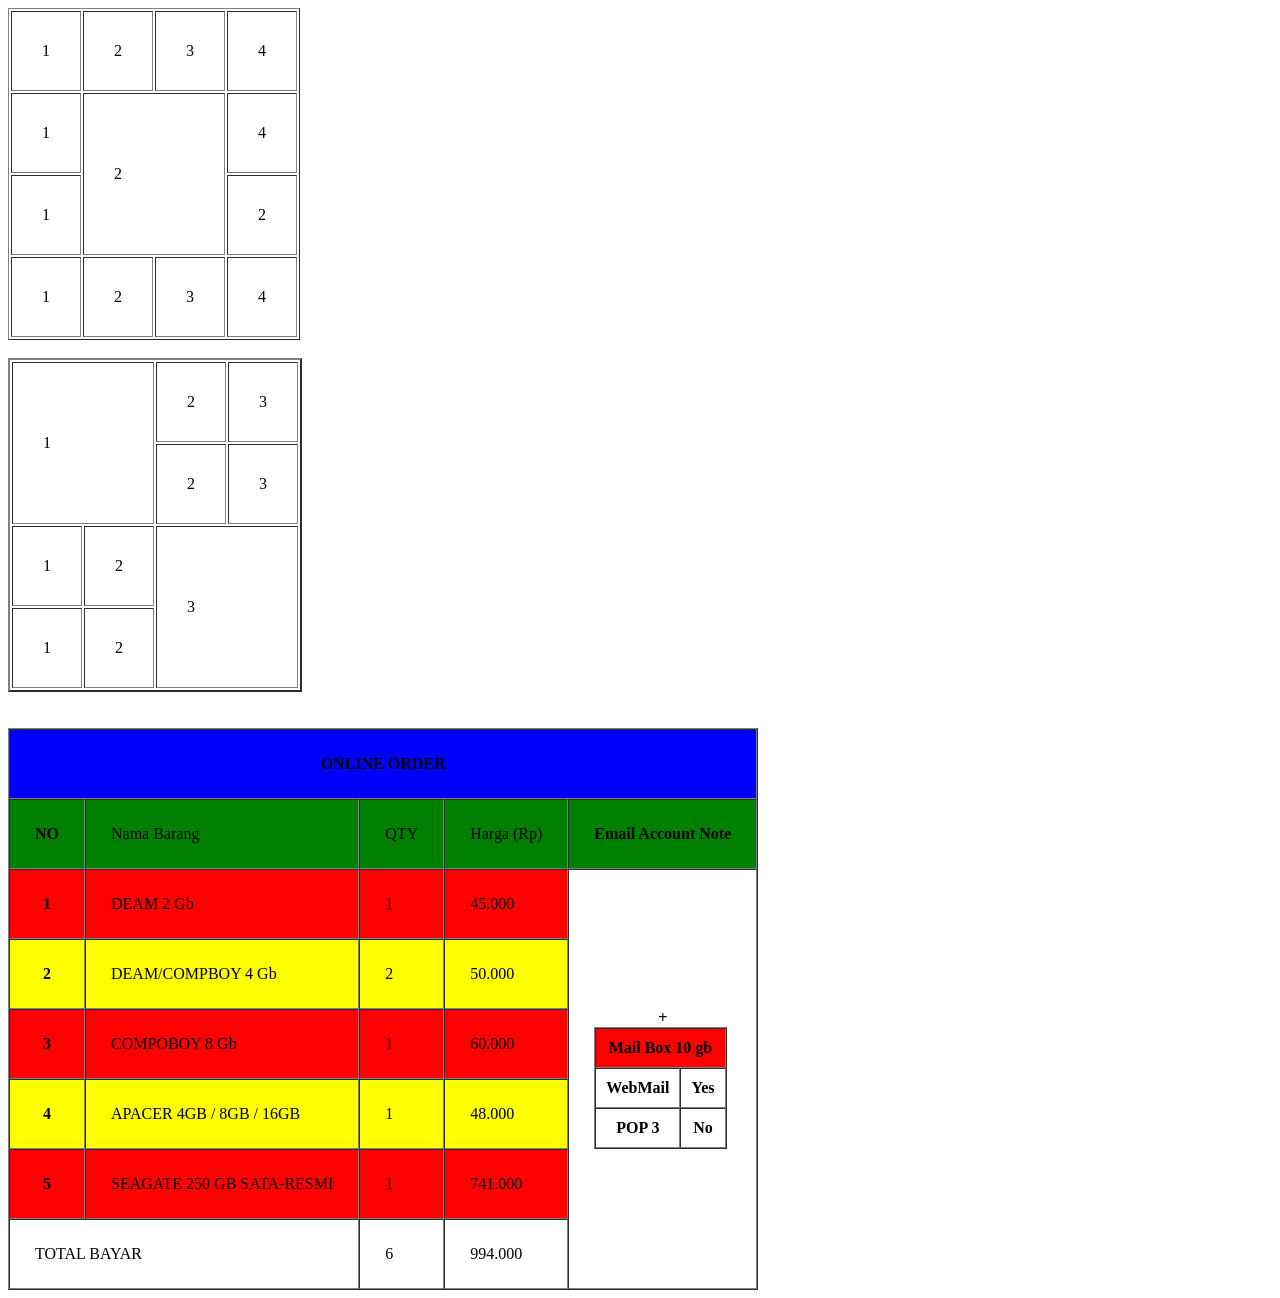
<file: tugas1,2,3.html>
<!DOCTYPE html>
<html lang="en">
<head>
    <meta charset="UTF-8">
    <meta name="viewport" content="width=device-width, initial-scale=1.0">
    <title>halaman dua</title>
</head>
<body>
    <table border="1" cellpadding="30">
        <tr align="center">
            <td>1</td>
            <td>2</td>
            <td>3</td>
            <td>4</td>
        </tr>
        <tr>
            <td>1</td>
            <td colspan="2" rowspan="2">2</td>
            <td>4</td>
        </tr>
        <tr>
            <td>1</td>
            <td colspan="2">2</td>

        </tr>
        <tr>
            <td>1</td>
            <td>2</td>
            <td>3</td>
            <td>4</td>
        </tr>
    </table>
  <br>
  <table border="2" cellpadding="30">
        <tr>
            <td colspan="2" rowspan="2">1</td>
            <td>2</td>
            <td>3</td>
        </tr>
        <tr>
            <td>2</td>
            <td>3</td>
        </tr>
        <tr>
            <td>1</td>
            <td>2</td>
            <td colspan="2" rowspan="2">3</td>
        </tr>
        <tr>
            <td>1</td>
            <td>2</td>
        </tr>
  </table>
  <br>
  <br>



        <table border ="1" cellpadding="25" cellspacing="0">
            <tr style = "background-color: blue">
                <th colspan = "10" rowspan = "1">ONLINE ORDER</th>
            </tr>
            <tr style = "background-color: green">
                <th>NO</th>
                <td colspan = "2">Nama Barang</td>
                <td>QTY</td>
                <td>Harga (Rp)</td>
                <th colspan = "2">Email Account Note</th>
            </tr>
             <tr style = "background-color: red">
                <th>1</th>
                <td colspan = "2">DEAM 2 Gb</td>
                <td>1</td>
                <td>45.000</td>
                <th colspan = "2" rowspan = "6" style = "background-color: white">

                    <table border = "1" cellpadding = "10" cellspacing = "0">
                        <tr style = "background-color: red">
                            <td colspan = "2">Mail Box 10 gb</td>
                        </tr>
                        <tr>
                            <td>WebMail</td>
                            <td>Yes</td>
                        </tr>
                         <tr>
                            <td>POP 3</td>+
                            <td>No</td>
                        </tr>
                    </table>

                </th>
            </tr>
           <tr style = "background-color: yellow">
                <th>2</th>
                <td colspan = "2">DEAM/COMPBOY 4 Gb</td>
                <td>2</td>
                <td>50.000</td>
            </tr>
             <tr style = "background-color: red">
                <th>3</th>
                <td colspan = "2">COMPOBOY 8 Gb</td>
                <td>1</td>
                <td>60.000</td>
            </tr>
            <tr style = "background-color: yellow">
                <th>4</th>
                <td colspan = "2">APACER 4GB / 8GB / 16GB</td>
                <td>1</td>
                <td>48.000</td>
            </tr>
            <tr style = "background-color: red">
                <th >5</th>
                <td colspan = "2">SEAGATE 250 GB SATA-RESMI</td>
                <td>1</td>
                <td>741.000</td>
            </tr>
            <tr>
                <td colspan = "3">TOTAL BAYAR</td>
                <td>6</td>
                <td>994.000</td>  
            </tr>

        </table>

</body>

</html>
</file>
